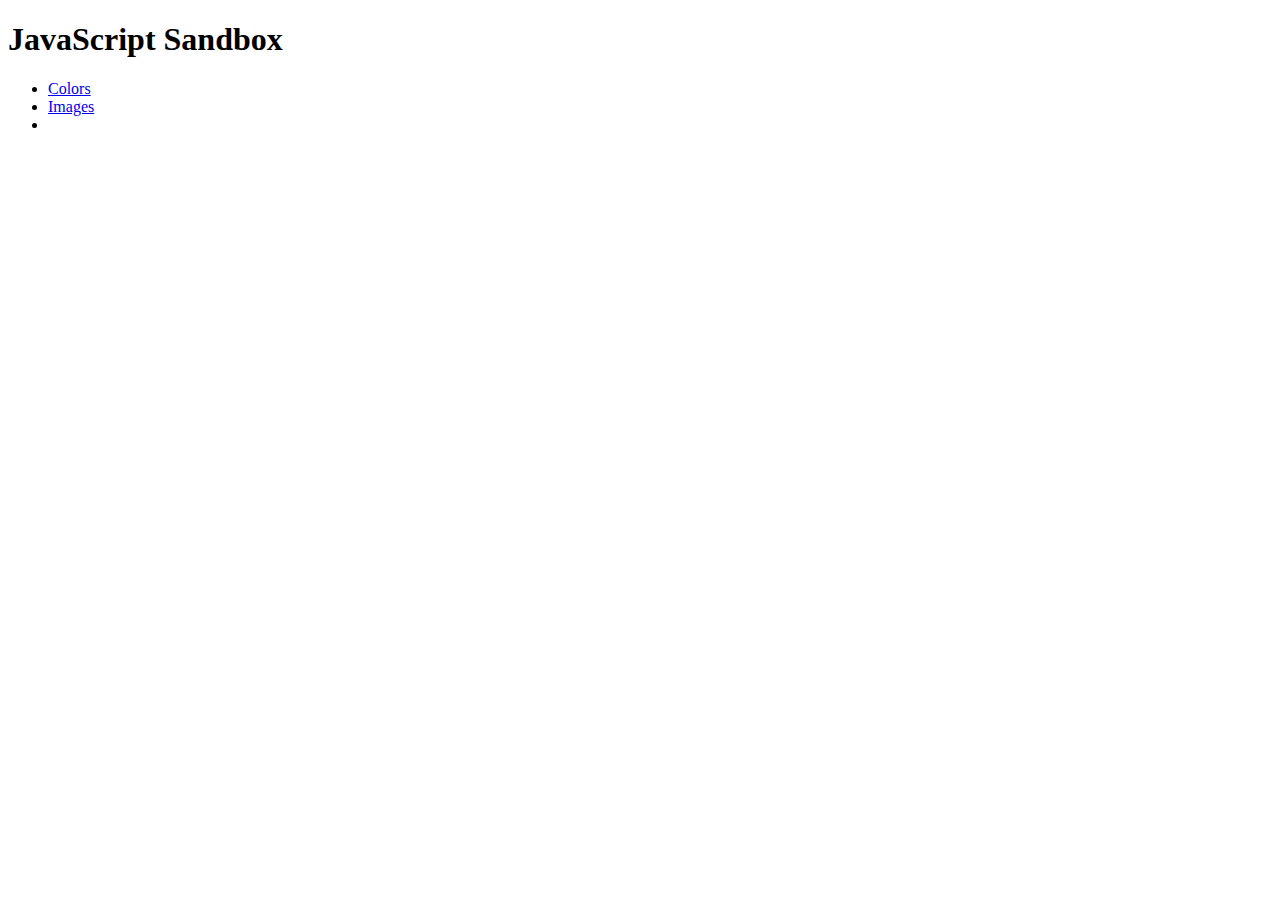
<file: index.html>
<!DOCTYPE html>
<html lang="en">
<head>
    <meta charset="UTF-8">
    <meta name="viewport" content="width=device-width, initial-scale=1.0">
    <title>Document</title>
</head>
<body>
    <h1>JavaScript Sandbox</h1>
    <ul>
        <li><a href="colors.html">Colors</a></li>
        <li><a href="images.html">Images</a></li>
        <li><a href=""></a></li>
    </ul>

</body>
</html>
</file>
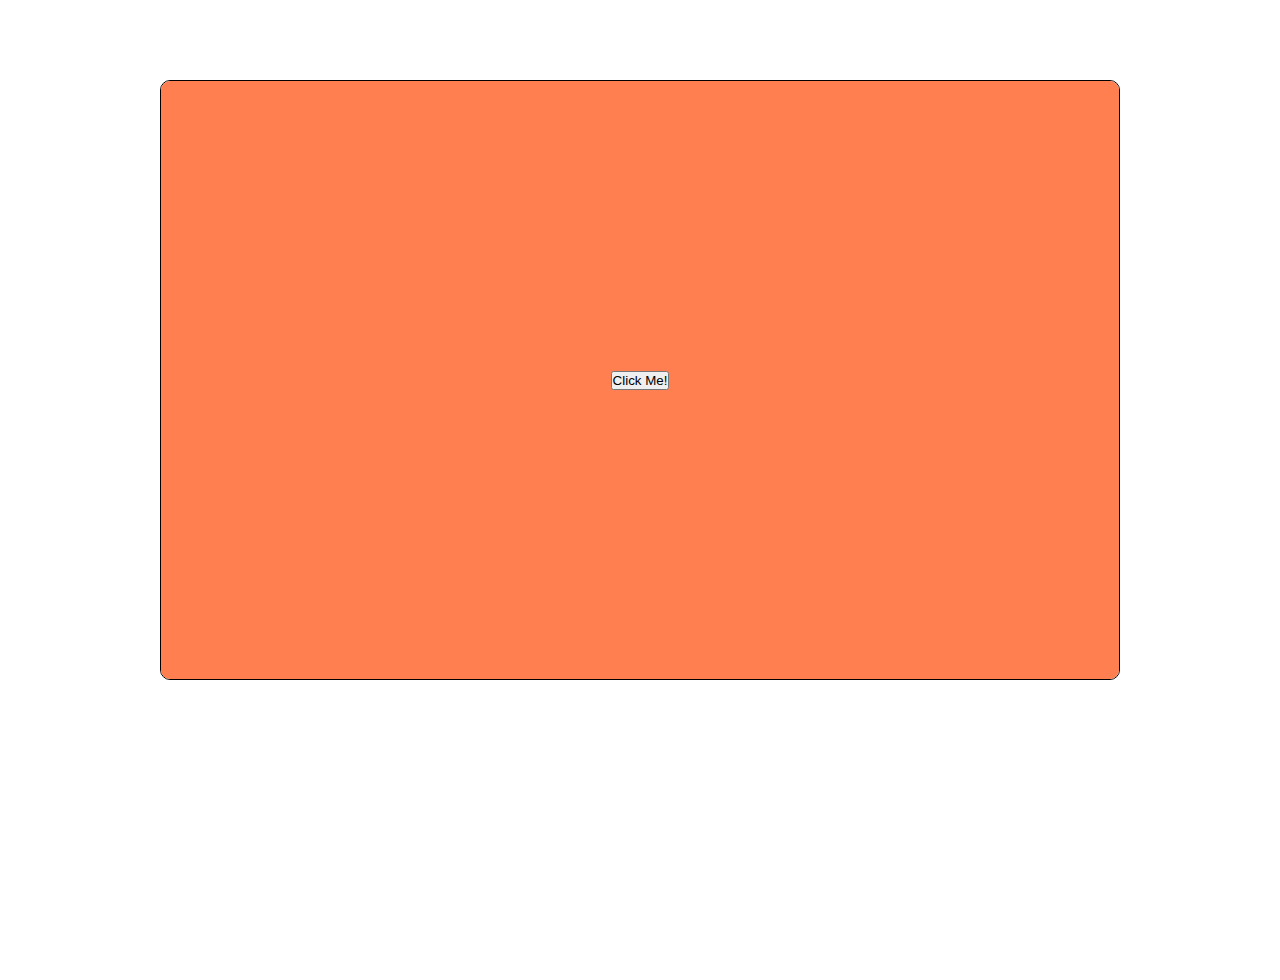
<file: colors.html>
<!DOCTYPE html>
<html lang="en">
<head>
    <meta charset="UTF-8">
    <meta name="viewport" content="width=device-width, initial-scale=1.0">
    <title>coloré</title>
    <link rel="stylesheet" href="css/colors.css">
</head>
<body>
    
    <div class="container">
        <div class="box-container">
            <div class="box">
                <button>Click Me!</button>
            </div>
        </div>
    </div>

    <script src="js/colors.js"></script>
</body>
</html>
</file>
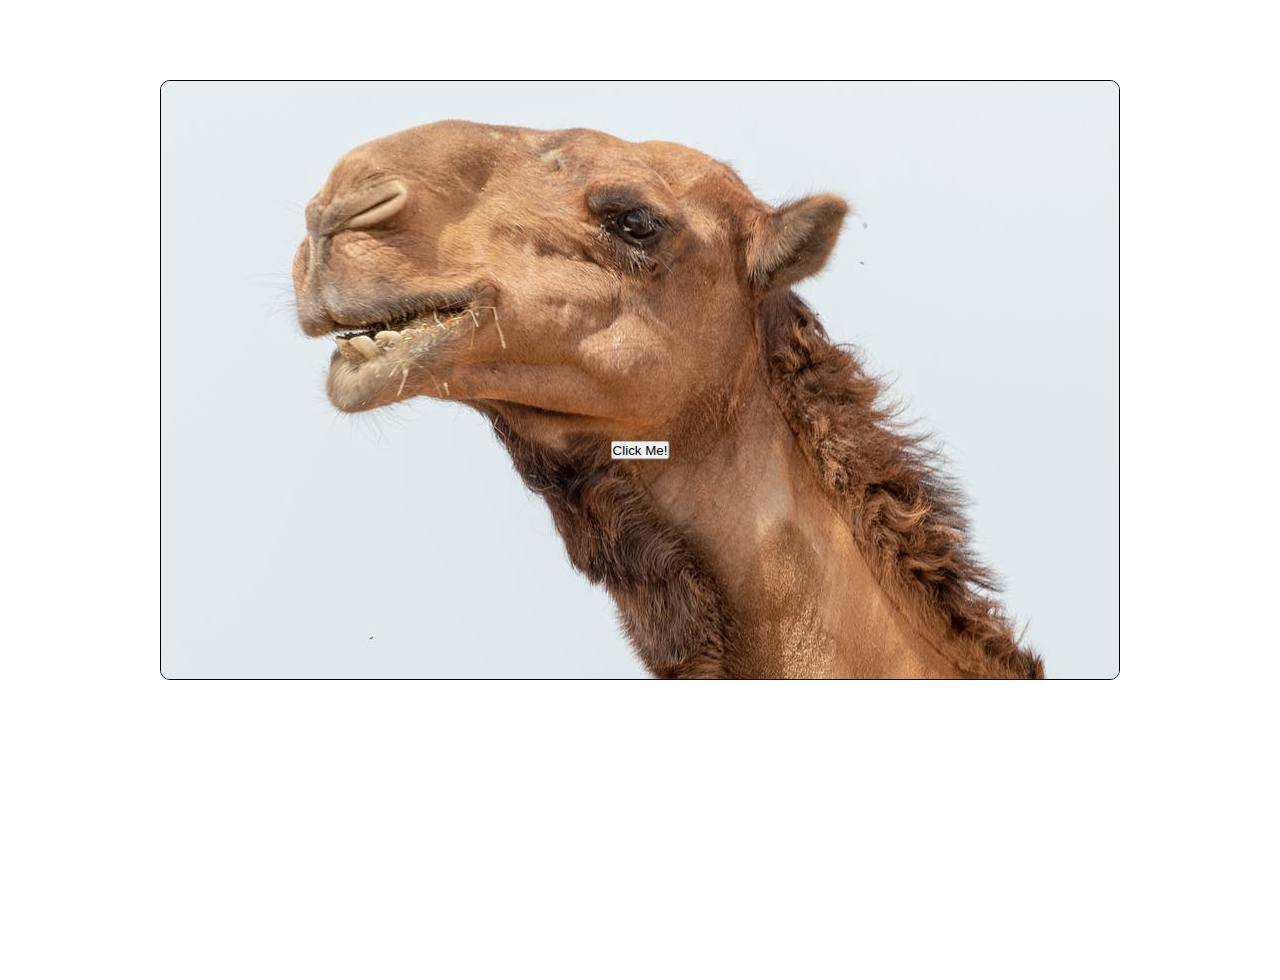
<file: images.html>
<!DOCTYPE html>
<html lang="en">
<head>
    <meta charset="UTF-8">
    <meta name="viewport" content="width=device-width, initial-scale=1.0">
    <title>camel slideshow</title>
    <link rel="stylesheet" href="css/images.css">
</head>
<body>
    <div class="container">
        <div class="box-container">
            <div class="box">
                <img src="images/camel-one.jpeg" alt="" id="image">
                <button class="btn">Click Me!</button>
            </div>
        </div>
    </div>

    <script src="js/images.js"></script>
</body>
</html>
</file>
<file: css/colors.css>
* {
    margin: 0;
    padding: 0;
    box-sizing: border-box;
}

.container {
    height: 100vh;
    width: 100%;
}

.box-container {
    border: 1px solid black;
    border-radius: 10px;
    margin: 5rem auto;
    height: 600px;
    overflow: hidden;
    width: 75%;
}

.box {
    align-items: center;
    background-color: coral;
    display: flex;
    height: 100%;
    justify-content: center;
    width: 100%;
}
</file>
<file: css/images.css>
* {
    margin: 0;
    padding: 0;
    box-sizing: border-box;
}

.container {
    height: 100vh;
    width: 100%;
}
.container .btn {
    position: absolute;
    top: 50%;
    left: 50%;
    transform: translate(-50%, -50%);
}
.box-container {
    border: 1px solid black;
    border-radius: 10px;
    margin: 5rem auto;
    height: 600px;
    overflow: hidden;
    width: 75%;
}

.box {
    align-items: center;
    display: flex;
    height: 100%;
    justify-content: center;
    width: 100%;
}
</file>
